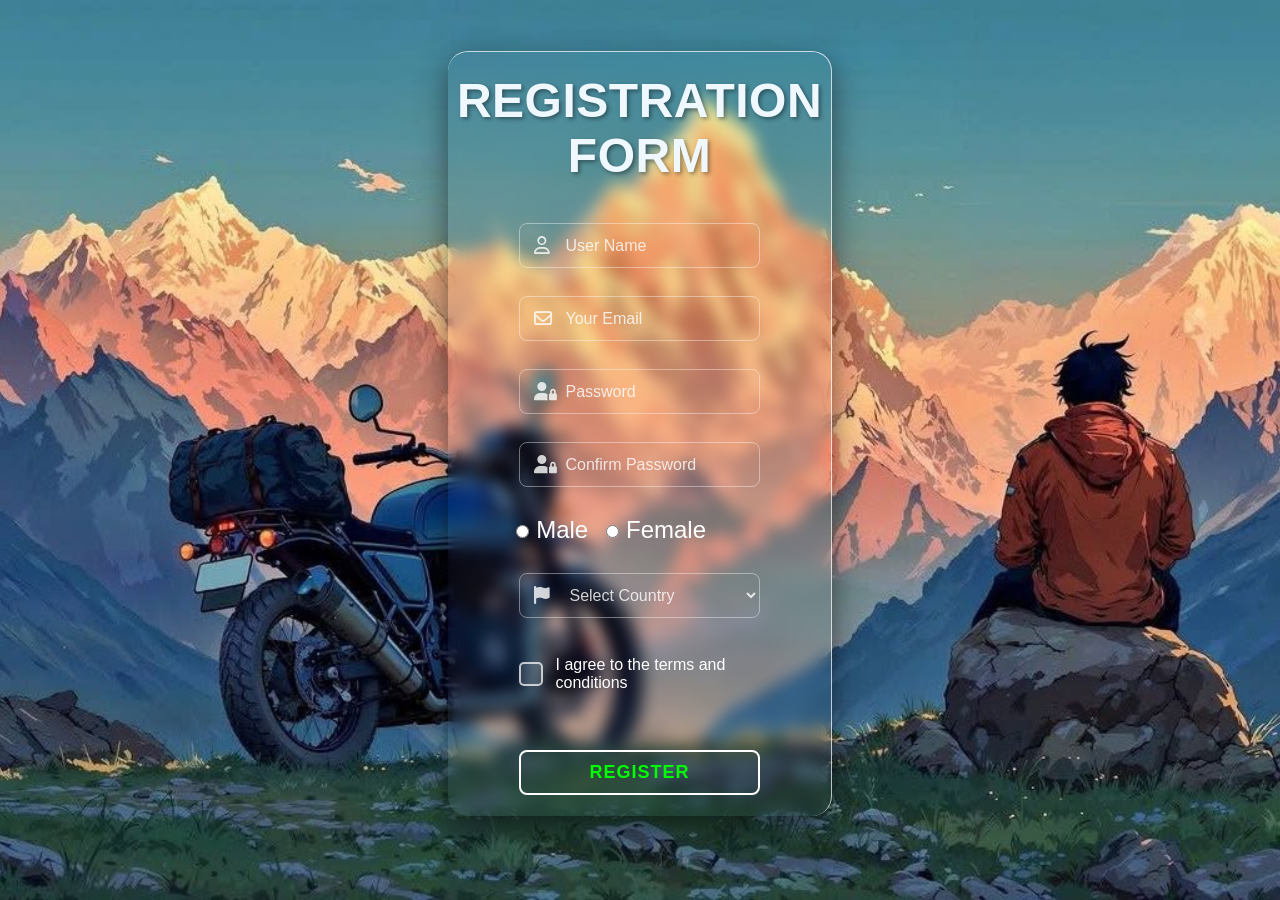
<file: form/index.html>
<!DOCTYPE html>
<html lang="en">
<head>
    <meta charset="UTF-8">
    <meta name="viewport" content="width=device-width, initial-scale=1.0">
    <title>Responsive Form </title>
    <link rel="stylesheet" href="style.css">
    <!-- Add icon library -->
    <link rel="stylesheet" href="https://cdnjs.cloudflare.com/ajax/libs/font-awesome/6.4.0/css/all.min.css">
</head>
<body>
    <div class="main">
        <h2> Registration Form </h2>
        <div class="form-container">
        <form>
            <div class="name">
               <i class="fa-regular fa-user"></i>
               <input type="text" placeholder="User Name" class="username">
            </div>
            <br>
            <div class = "c">
               <i class="fa-regular fa-envelope"></i>
               <input type="email"placeholder="Your Email" class="email">
            </div>
            <br>
            <div class="password">
               <i class="fa-solid fa-user-lock"></i>
               <input type="password"placeholder="Password"class="pass">
            </div>
            <br>
            <div class="password">
               <i class="fa-solid fa-user-lock"></i>
               <input type="password"placeholder="Confirm Password"class="pass">
            </div>
            <br>
            <div class="gender">
               <label><input type="radio" name="gender" class="gender-radio"> Male</label>
               <label><input type="radio" name="gender" class="gender-radio"> Female</label>
            </div>
            <br>
            <div class="selection-country">
               <i class="fa-solid fa-flag"></i>
               <select name="country" id="country"class="country-select">
                  <option value="">Select Country</option>
                  <option value="india">India</option>
                  <option value="usa">USA</option>
                  <option value="uk">UK</option>
               </select>
            </div>
            <br>
            <div class="terms-and-conditions">
                <input type="checkbox" id="terms" name="terms and conditions" class="terms">
                <label for="terms">I agree to the terms and conditions</label>
            </div>
            <br>
            <div class="submit">
               <input type="submit" value="Register" onclick="window.location.href='https://itsrohanmhabdi.vercel.app/'; return false;">
            </div>
            
        </form>
    </div>
    </div>
</body>
</html>
</file>
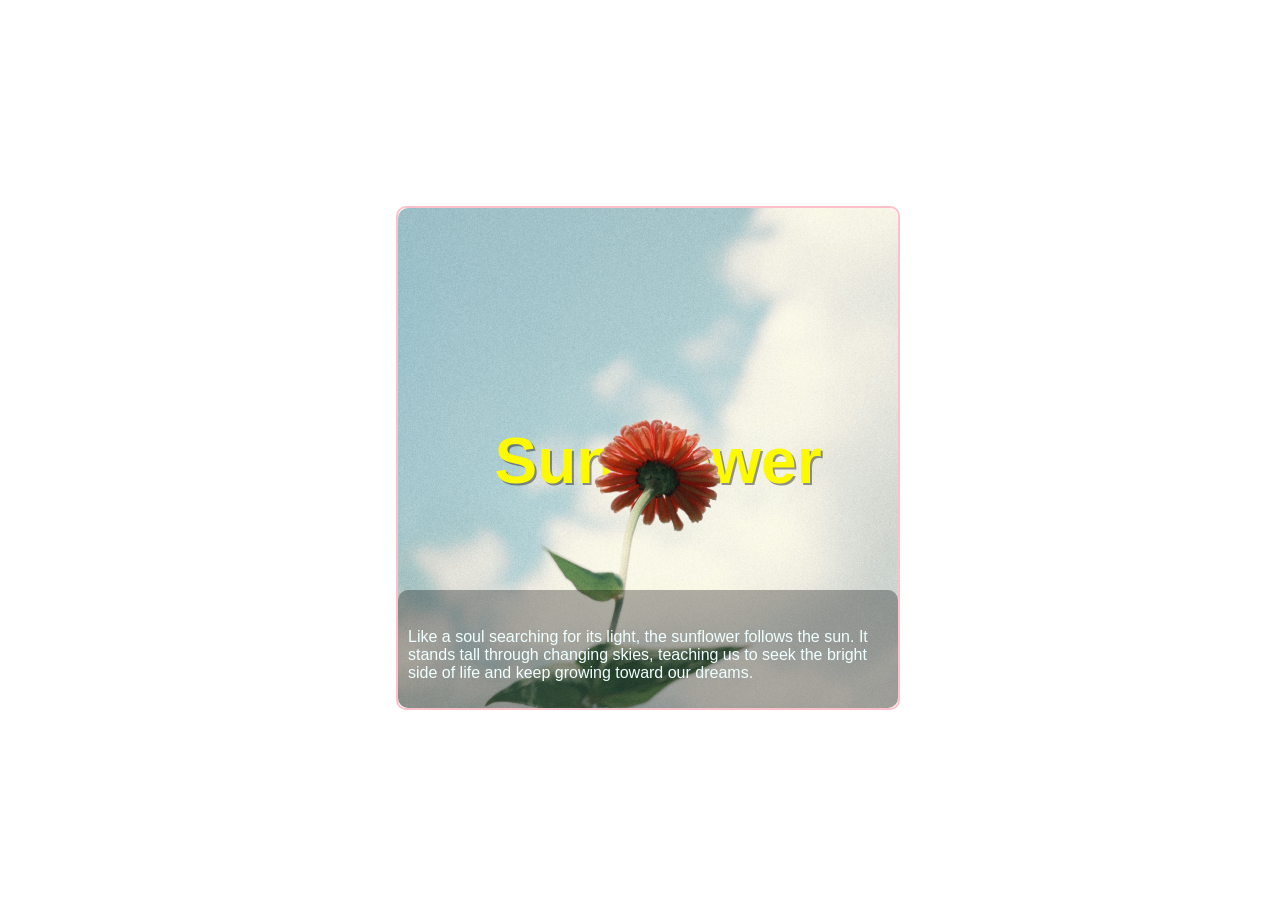
<file: grid stacking/index.html>
<!DOCTYPE html>
<html lang="en">
<head>
    <meta charset="UTF-8">
    <meta name="viewport" content="width=device-width, initial-scale=1.0">
    <title>Grid Stacking</title>
    <link rel="stylesheet" href="styles.css">
</head>
<body>
    <div class="container">
        <div class="child-1"></div>
        <div class="child-2"></div>
        <div class="child-3">SunFlower</div>
        <div class="child-4">
          <p>Like a soul searching for its light, the sunflower follows the sun. It stands tall through changing skies, teaching us to seek the bright side of life and keep growing toward our dreams.</p>
        </div>
        <div class="child-5"></div>
        <div class="child-6"></div>
    </div>

</body>
</html>
</file>
<file: form/style.css>
*{
    margin: 0;
    padding: 0;
    box-sizing: border-box;
    font-family: 'Poppins', sans-serif;
}
body{
    font-size: 24px;
    color: #ffffff;
    background-image: url("background.jpg");
    background-repeat: no-repeat;
    background-position: center;
    background-size: cover;
    background-attachment: fixed;
    display: flex;
    justify-content: center;
    align-items: center;
    
    

    
}
.main{
    margin-top: 4%;
   height: 85vh;
   width: 30vw;
  /* background-color: rgba(0, 0, 0, 0.3); Adds contrast with a tinted background */
  backdrop-filter: blur(8px);
  box-shadow: 0 10px 30px rgba(0, 0, 0, 0.5); /* Proper box-shadow (x-offset, y-offset, blur, color) */
   border-radius: 20px;
   border-top: .5px solid rgba(255, 255, 255, 0.7);
   border-right: .5px solid rgba(255, 255, 255, 0.7);
   display: flex;
   justify-content: center;
   align-items: center;
   flex-direction: column;
}
h2{
    
    /* font-family: sans-serif; */
    text-align: center;
    color: aliceblue;
    text-shadow: 2px 2px 4px rgba(0, 0, 0, 0.4);
    text-transform: uppercase;
    margin-bottom: 40px;
    font-size: 2em;
    letter-spacing: 0.5px;
}
.name {
    height: 30px;
    width: 80%;
    display: flex;
    align-items: center;
}
.username {
    padding-left: 10px;
    border: none;
    border-radius: 5px;
    margin: 0px 10px;
    height: 100%;
    width: 100%;
}
.c{
    height: 30px;
    width: 80%;
    display: flex;
    align-items: center;
}
.email{
    padding-left: 10px;
    border: none;
    border-radius: 5px;
    margin: 0px 10px;
    height: 100%;
    width: 100%; /* stretches to match the full width of the form, like the first/last name combined */
}
.password{
    height: 30px;
    width: 80%;
    display: flex;
    align-items: center;
}
.pass{
    padding-left: 10px;
    border: none;
    border-radius: 5px;
    margin: 0px 10px;
    height: 100%;
    width: 100%; /* stretches to match the full width of the form, like the first/last name combined */
}
.gender{
    height: 30px;
    width: 80%;
    display: flex;
    justify-content: space-evenly;
    align-items: center;
}
.selection-country{
    height: 30px;
    width: 80%;
    display: flex;
    align-items: center;
}
.country-select{
    padding-left: 10px;
    border: none;
    border-radius: 5px;
    margin: 0px 10px;
    height: 100%;
    width: 100%;
    
    color: #333; /* dark grey for better readability */
    cursor: pointer;
}
/* Layout fixes for the input containers */
.name, .c, .password, .selection-country {
    position: relative;
    height: 45px; /* Increased height for a cleaner, modern look */
    width: 85%; /* Keeps it proportional to the main card */
    margin: 0 auto; /* Centers the inputs inside the form */
}

/* Input fixes to prevent overflow and overlap */
.username, .email, .pass, .country-select {
    margin: 0;
    width: 100%;
    height: 100%;
    padding-left: 45px;
    font-size: 16px;
    background: transparent;
    border: 1px solid rgba(255, 255, 255, 0.4);
    border-radius: 8px;
    color: #fff;
    outline: none;
    transition: all 0.3s ease;
}

/* Added focus states for contrast and interaction */
.username:focus, .email:focus, .pass:focus, .country-select:focus {
    border-color: #00ff00; /* match green tick */
    background: rgba(255, 255, 255, 0.1);
    box-shadow: 0 0 8px rgba(0, 255, 0, 0.3);
}

/* Improve placeholder readability */
.username::placeholder, .email::placeholder, .pass::placeholder {
    color: rgba(255, 255, 255, 0.8);
}

/* Country select specific styling */
.country-select {
    color: rgba(255, 255, 255, 0.8);
}
.country-select option {
    background-color: #333; /* dark background for dropdown so options are visible */
    color: white;
}

/* Icon positioning */
i {
    position: absolute;
    left: 15px;
    color: rgba(255, 255, 255, 0.8); /* Improved contrast on dark/transparent background */
    font-size: 18px;
    transition: color 0.3s ease;
}

/* Change icon color on input focus */
.name:focus-within i, .c:focus-within i, .password:focus-within i, .selection-country:focus-within i {
    color: #00ff00;
}

/* Submit Button Styling */
.submit {
    width: 85%;
    margin: 20px auto 0;
}
.submit input {
    width: 100%;
    height: 45px;
    background: transparent;
    border: 2px solid #ffffff;
    border-radius: 8px;
    color: #00ff00;
    font-size: 18px;
    font-weight: bold;
    cursor: pointer;
    transition: all 0.3s ease;
    text-transform: uppercase;
    letter-spacing: 1px;
}
.submit input:hover {
    background: linear-gradient(#007991, #78ffd6);
    color: #ffffff;
    text-shadow: 1px 1px 2px rgba(0, 0, 0, 0.4);
    box-shadow: 0 0 15px rgba(0, 255, 0, 0.4);
}

/* Checkbox styling */
.terms-and-conditions {
    display: flex;
    align-items: center;
    font-size: 16px;
    width: 85%;
    margin: 10px auto;
}

.terms-and-conditions label {
    cursor: pointer;
}

.terms {
    appearance: none;
    -webkit-appearance: none;
    min-width: 24px;
    height: 24px;
    border: 2px solid rgba(255, 255, 255, 0.7);
    border-radius: 5px;
    background-color: rgba(255, 255, 255, 0.1);
    cursor: pointer;
    position: relative;
    display: inline-block;
    vertical-align: middle;
    margin-right: 12px;
    transition: all 0.3s ease;
}

.terms::after {
    content: '';
    position: absolute;
    left: 7px;
    top: 2px;
    width: 6px;
    height: 12px;
    border: solid #00ff00; /* Green tick */
    border-width: 0 3px 3px 0;
    transform: rotate(45deg) scale(0);
    opacity: 0;
    transition: all 0.3s cubic-bezier(0.175, 0.885, 0.32, 1.275);
}

.terms:checked {
    background-color: rgba(0, 0, 0, 0.3);
    border-color: #00ff00;
    box-shadow: 0 0 10px rgba(0, 255, 0, 0.2);
}

.terms:checked::after {
    transform: rotate(45deg) scale(1);
    opacity: 1;
}
</file>
<file: grid stacking/styles.css>
body{
    height: 100vh;
    width: 100vw;
    display: flex;
    align-items: center;
    justify-content: center;
}
.container{
    background-color: rgb(255, 255, 255);
    border: 2px solid pink;
    height: 500px;
    width: 500px;
    display: grid;
    grid-template-columns: 1fr 1fr 1fr;
    grid-template-rows: 1fr 1fr 1fr;
    border-radius: 10px;

}
.child-1{
    background-image: url(flower.jpg);
    background-size: cover;
    background-position: center;
    background-color: rgb(135, 66, 66);
    grid-column: 1/4;
    grid-row: 1/4;
    border-radius: 10px;
}
.child-2{
   grid-column:1/4;
   grid-row: 3/4;
    z-index:1;
    background-color: rgb(0, 0, 0);
    opacity:0.3;
    border-radius: 10px 10px;
    height: 40%;
    align-self: end;
}
.child-3{
    font-weight: bold;
    font-family: Arial, Helvetica, sans-serif;
    padding: 10px;
    color: rgb(253, 249, 0);
    font-size:4em ;
    grid-column: 1/4;
    grid-row:3/4;
    /* z-index: 0; */
    border-radius:10px 10px 10px 10px;
    text-shadow: 2px 2px rgba(0, 0, 0, 0.4);
    display: flex;
    justify-content: center;
    align-items: center;
    margin-left: 50px;
    margin-bottom: 200px;
    margin-right: 30px;
}
.child-4{
    font-weight: lighter;
    font-family: Arial, Helvetica, sans-serif;
    padding: 10px;
    align-self: flex-end;
    color: azure;
    font-size:1rem ;
    grid-column: 1/4;
    grid-row:3/4;
    z-index:2;
    border-radius:10px 10px 10px 10px;
    margin-top: 70px;
}
.child-5{
    background-image: url(pexels-aaronburden-39336198.png);
    background-size: cover;
    background-position: center;
    grid-column: 1/4;
    grid-row: 1/4;
    border-radius: 10px;
}
</file>
